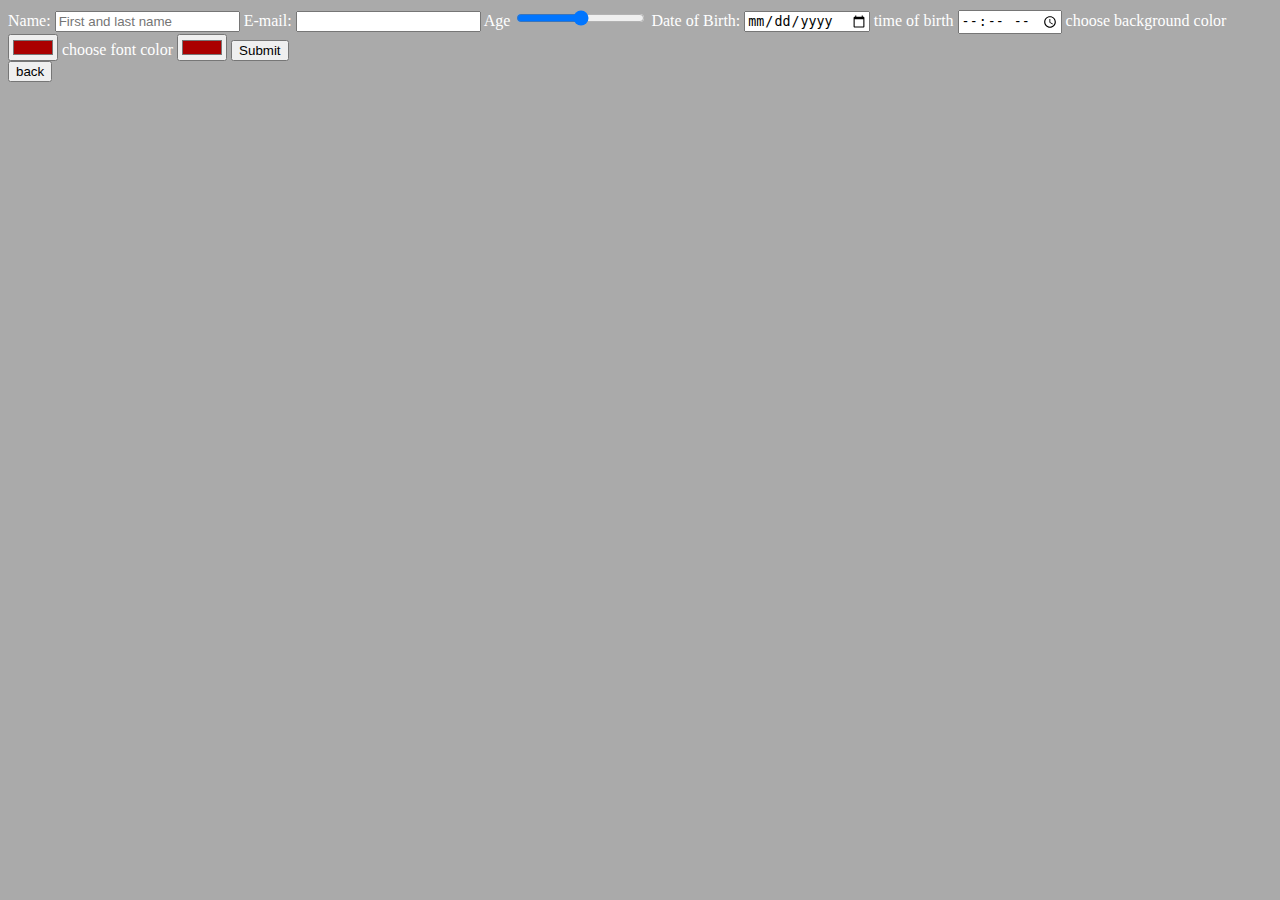
<file: user-pref.html>
<!DOCTYPE html>
<html lang="en">

<head>
    <meta charset="UTF-8">
    <meta http-equiv="X-UA-Compatible" content="IE=edge">
    <meta name="viewport" content="width=device-width, initial-scale=1.0">
    <link rel="stylesheet" href="css/main.css">
    <title>user-pref</title>
</head>

<body onload="onInit()">

    <form onsubmit="onSubmit(event)">
        <label for="name">Name:</label>
        <input type="text" id="name" name="fullName" placeholder="First and last name" required />
        <label for="email">E-mail:</label>
        <input type="email" name="email" id="email"/>
        <label for="age">Age</label>
        <input type="range" id="age" name="age" min="18" max="120">
        <!-- onchange="showAge(this.value); -->
        <!-- <span id="s-age">26</span> -->

        <label for="b-date">Date of Birth:</label>
        <input type="date" id="b-date" name="b-date"/>
        <label for="t-birth">time of birth</label>
        <input type="time" name="t-birth" id="t-birth">

        <label for="bg-color">choose background color</label>
        <input onchange="onChangeBgColor(this.value)" type="color" id="bg-color" name="bg-color" value="#aa0000" />
        <label for="font-color">choose font color</label>
        <input onchange="onChangeFontColor(this.value)" type="color" id="font-color" name="font-color" value="#aa0000" />
        <input type="submit">
    </form>
    <button onclick="window.open('index.html')">back</button>

    <script src="js/services/user-pref-service.js"></script>
    <script src="js/services/storage-service.js"></script>
    <script src="js/services/util-service.js"></script>
    <script src="js/controller/user-pref-controller.js"></script>
</body>

</html>
</file>
<file: css/main.css>
body {
    background-color: #aaa;
    color: #fff;
}

.img-astrological {
    width: 10rem;
    height: 10rem;
    border-radius: 50%;
}
</file>
